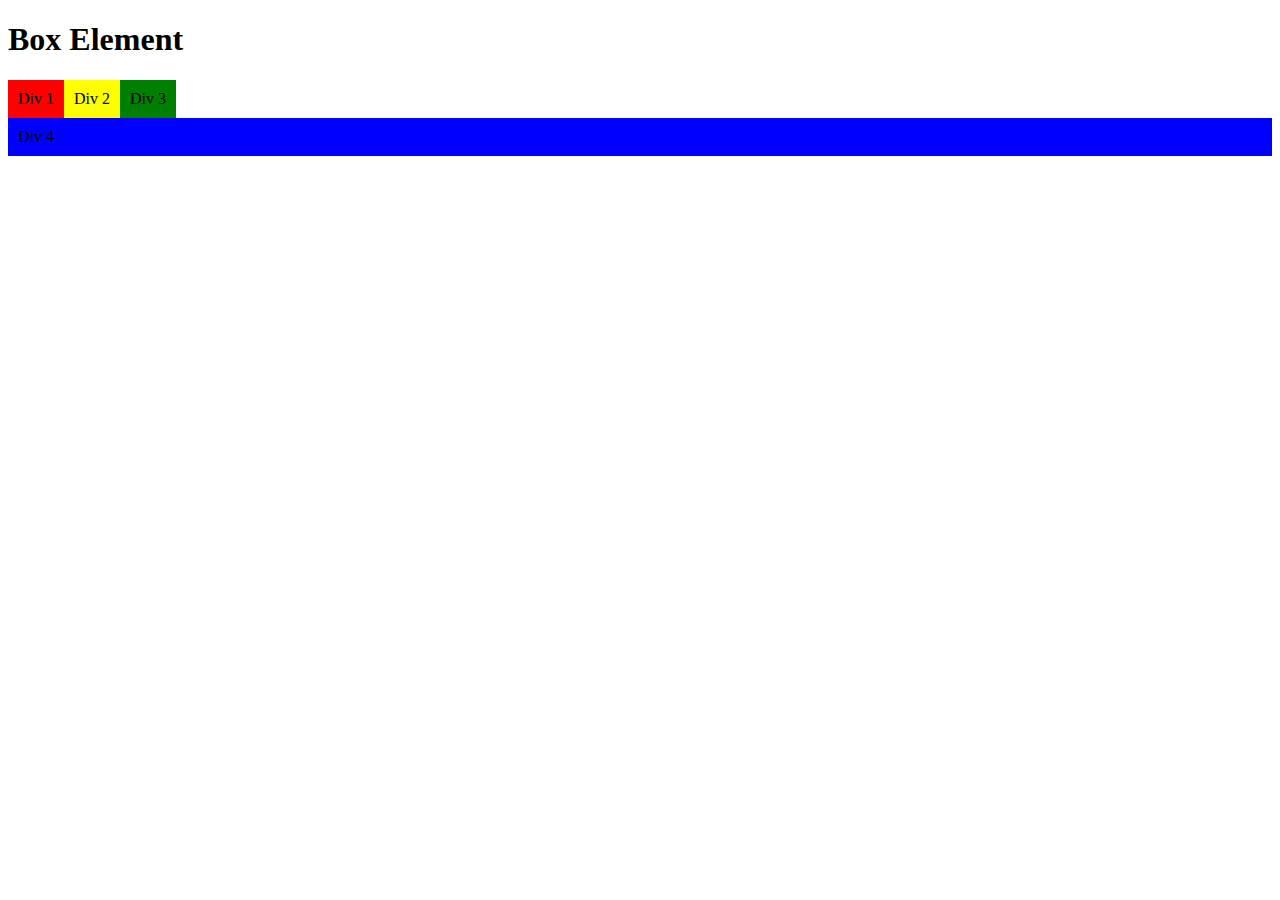
<file: index.html>
<!DOCTYPE html>
<html lang="en">
<head>
    <meta charset="UTF-8">
    <meta http-equiv="X-UA-Compatible" content="IE=edge">
    <meta name="viewport" content="width=device-width, initial-scale=1.0">
    <title>Box Element</title>
    <link rel="stylesheet" href="style.css">
</head>
<body>
    <header>
        <h1>Box Element</h1>
    </header>
    <section>
        <div class="div1">Div 1</div>
        <div class="div2">Div 2</div>
        <div class="div3">Div 3</div>
        <div class="div4">Div 4</div>
    </section>
</body>
</html>
</file>
<file: style.css>
div {
    padding: 10px;
    float: left;
}
.div1 {
    background-color: red;
}
.div2 {
    background-color: yellow;
}
.div3 {
    background-color: green;
}
.div4 {
    background-color: blue;
    clear: left;
    float: none;
}
</file>
